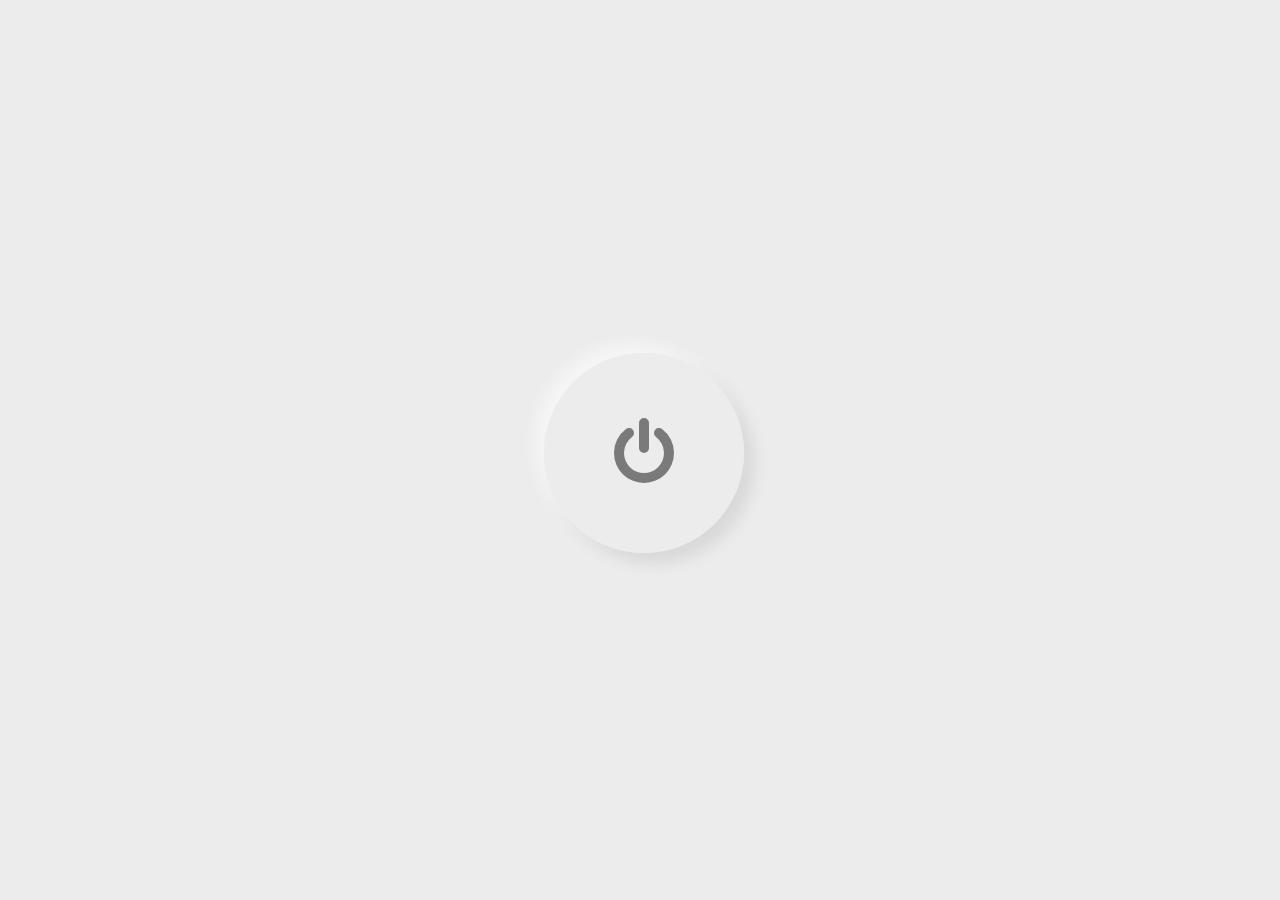
<file: Power-Button/index.html>
<!DOCTYPE html>
<html lang="en">
<head>
    <meta charset="UTF-8">
    <meta http-equiv="X-UA-Compatible" content="IE=edge">
    <meta name="viewport" content="width=device-width, initial-scale=1.0">
    <title>Neumorphic Power Button</title>
    <link rel="stylesheet" href="style2.css">
    <link rel="stylesheet" href="https://cdnjs.cloudflare.com/ajax/libs/font-awesome/4.7.0/css/font-awesome.css" integrity="sha512-5A8nwdMOWrSz20fDsjczgUidUBR8liPYU+WymTZP1lmY9G6Oc7HlZv156XqnsgNUzTyMefFTcsFH/tnJE/+xBg==" crossorigin="anonymous" referrerpolicy="no-referrer" />
</head>
<body>
    <input type="checkbox">
    
</body>
</html>
</file>
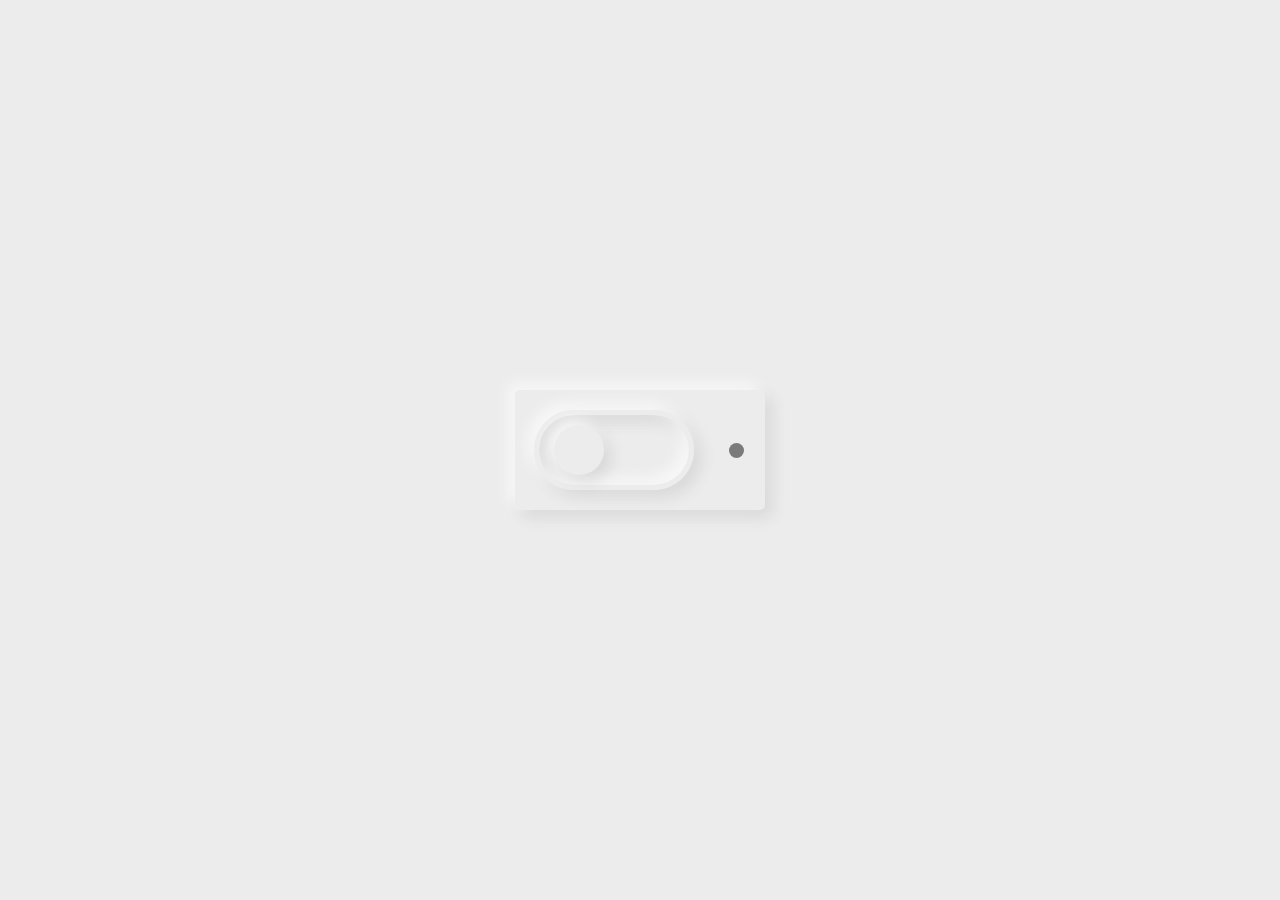
<file: Toggle-Switch/index.html>
<!DOCTYPE html>
<html lang="en">
<head>
    <meta charset="UTF-8">
    <meta http-equiv="X-UA-Compatible" content="IE=edge">
    <meta name="viewport" content="width=device-width, initial-scale=1.0">
    <title>Neumorphic Toggle Switch</title>
    <link rel="stylesheet" href="style.css">

</head>
<body>
    <div class="container">
        <input type="checkbox">
    </div>
    
</body>
</html>
</file>
<file: Power-Button/style2.css>
body{
    background-color: #ececec;
    padding: 0;
    margin: 0;

}

input[type="checkbox"]{
    height: 200px;
    width: 200px;
    -webkit-appearance: none;
    box-shadow:
    -10px -10px 15px rgba(255, 255, 255, 0.5),
    10px 10px 15px rgba(70, 70,70, 0.12);
    position: absolute;
    transform: translate(-50%, -50%);
    top: 50%;
    left: 50%;
    border-radius: 50%;
    border: 8px solid #ececec;
    outline: none;
    display: flex;
    align-items: center;
    justify-content: center;
    
}

input[type="checkbox"]:after{
    font-family: FontAwesome ;
    content: '\f011';
    color: #7a7a7a;
    font-size: 70px;


}

input[type="checkbox"]:checked{
    box-shadow:
    -10px -10px 15px rgba(255, 255, 255, 0.5),
    10px 10px 15px rgba(70, 70,70, 0.12),
    inset -10px -10px 15px rgba(255, 255, 255, 0.5),
    inset 10px 10px 15px rgba(70, 70,70, 0.12);


}

input[type="checkbox"]:checked:after{
    color: #15e38a;
    

}
</file>
<file: Toggle-Switch/style.css>
body{
    background-color: #ececec;
    padding: 0;
    margin: 0;

}

.container{
    height: 120px;
    width: 250px;
    box-shadow: -7px -7px 15px rgba(255,255,255,0.65),
                7px 7px 15px rgba(70,70,70,0.12);
    position: absolute;
    transform: translate(-50%,-50%);
    top: 50%;
    left: 50%;
    border-radius: 5px;
    display: flex;
    align-items: center;
}

input[type="checkbox"]{
    position: absolute;
    -webkit-appearance: none;
    height: 80px;
    width: 160px;
    box-shadow: -7px -7px 15px rgba(255,255,255,0.65),
                7px 7px 15px rgba(70,70,70,0.12),
                inset -7px -7px 15px rgba(255,255,255,0.65),
                inset 7px 7px 15px rgba(70,70,70,0.12)
                ;
    border-radius: 40px;
    border: 5px solid #ececec;
    left: 15px;
    outline: none;
    cursor: pointer;
}

input[type="checkbox"]:before,
input[type="checkbox"]:after{
    content: "";
    position: absolute;
    margin: auto;
    top: 0;
    bottom: 0;
    transition: 0.3s;

}
input[type="checkbox"]:before{
    height: 50px;
    width: 50px;
    background-color: #ececec;
    box-shadow: -7px -7px 15px rgba(255,255,255,0.65),
    7px 7px 15px rgba(70,70,70,0.12);
    border-radius: 50%;
    left: 15px;


}
input[type="checkbox"]:after{
    height: 15px;
    width: 15px;
    background-color: #7a7a7a;
    border-radius: 50%;
    right: -55px;
}

input[type="checkbox"]:checked:before{
    left: 86px;
}

input[type="checkbox"]:checked:after{
    background-color: #55f696;
}
</file>
